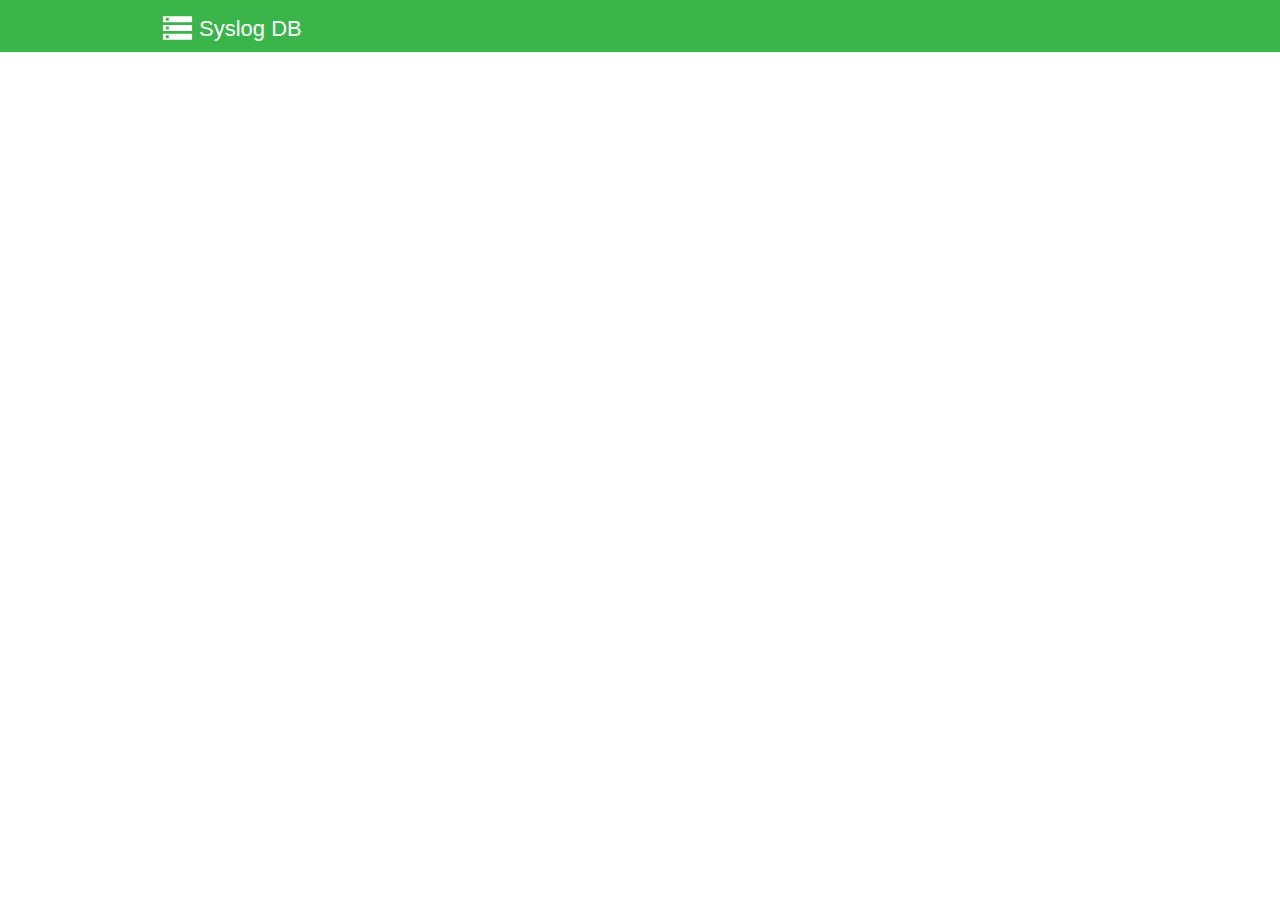
<file: web/index.html>
<!DOCTYPE html>
<html class="html" lang="ru-RU">
 <head>

  <script type="text/javascript">
   if(typeof Muse == "undefined") window.Muse = {}; window.Muse.assets = {"required":["jquery-1.8.3.min.js", "museutils.js", "jquery.watch.js", "index.css"], "outOfDate":[]};
</script>
  
  <meta http-equiv="Content-type" content="text/html;charset=UTF-8"/>
  <meta name="generator" content="2015.0.0.309"/>
  <title>dashboard</title>
  <!-- CSS -->
  <link rel="stylesheet" type="text/css" href="css/site_global.css?4052507572"/>
  <link rel="stylesheet" type="text/css" href="css/master_______-a.css?4041758487"/>
  <link rel="stylesheet" type="text/css" href="css/index.css?3838938011" id="pagesheet"/>
  <!-- Other scripts -->
  <script type="text/javascript">
   document.documentElement.className += ' js';
</script>
   </head>
 <body>

  <div class="clearfix" id="page"><!-- column -->
   <div class="position_content" id="page_position_content">
    <div class="browser_width colelem" id="u75-bw">
     <div id="u75"><!-- group -->
      <div class="clearfix" id="u75_align_to_page">
       <div class="grpelem" id="u138"><!-- custom html -->
        <svg xmlns="http://www.w3.org/2000/svg" width="35" height="40" fill="white" viewBox="0 0 24 24">
    <path d="M2 20h20v-4H2v4zm2-3h2v2H4v-2zM2 4v4h20V4H2zm4 3H4V5h2v2zm-4 7h20v-4H2v4zm2-3h2v2H4v-2z"/>
</svg>
</div>
       <div class="clearfix grpelem" id="u76-4"><!-- content -->
        <p>Syslog DB</p>
       </div>
      </div>
     </div>
    </div>
    <div class="colelem" id="u107"><!-- custom html -->
     <iframe src="http://91.151.187.30:1401/SyslogISS/indexSingleBar" scrolling="no" frameborder="no" width="970" height="70" align="left" allowfullscreen>
   
 </iframe>
</div>
    <div class="colelem" id="u109"><!-- custom html -->
     <iframe src="http://91.151.187.30:1401/SyslogISS/indexTable" scrolling="no" frameborder="no" width="970" height="600" align="center" allowfullscreen>
   
 </iframe>
</div>
    <div class="verticalspacer"></div>
   </div>
  </div>
  <!-- JS includes -->
  <script type="text/javascript">
   if (document.location.protocol != 'https:') document.write('\x3Cscript src="http://musecdn.businesscatalyst.com/scripts/4.0/jquery-1.8.3.min.js" type="text/javascript">\x3C/script>');
</script>
  <script type="text/javascript">
   window.jQuery || document.write('\x3Cscript src="scripts/jquery-1.8.3.min.js" type="text/javascript">\x3C/script>');
</script>
  <script src="scripts/museutils.js?183364071" type="text/javascript"></script>
  <script src="scripts/jquery.watch.js?71412426" type="text/javascript"></script>
  <!-- Other scripts -->
  <script type="text/javascript">
   $(document).ready(function() { try {
(function(){var a={},b=function(a){if(a.match(/^rgb/))return a=a.replace(/\s+/g,"").match(/([\d\,]+)/gi)[0].split(","),(parseInt(a[0])<<16)+(parseInt(a[1])<<8)+parseInt(a[2]);if(a.match(/^\#/))return parseInt(a.substr(1),16);return 0};(function(){$('link[type="text/css"]').each(function(){var b=($(this).attr("href")||"").match(/\/?css\/([\w\-]+\.css)\?(\d+)/);b&&b[1]&&b[2]&&(a[b[1]]=b[2])})})();(function(){$("body").append('<div class="version" style="display:none; width:1px; height:1px;"></div>');
for(var c=$(".version"),d=0;d<Muse.assets.required.length;){var f=Muse.assets.required[d],g=f.match(/([\w\-\.]+)\.(\w+)$/),k=g&&g[1]?g[1]:null,g=g&&g[2]?g[2]:null;switch(g.toLowerCase()){case "css":k=k.replace(/\W/gi,"_").replace(/^([^a-z])/gi,"_$1");c.addClass(k);var g=b(c.css("color")),h=b(c.css("background-color"));g!=0||h!=0?(Muse.assets.required.splice(d,1),"undefined"!=typeof a[f]&&(g!=a[f]>>>24||h!=(a[f]&16777215))&&Muse.assets.outOfDate.push(f)):d++;c.removeClass(k);break;case "js":k.match(/^jquery-[\d\.]+/gi)&&
typeof $!="undefined"?Muse.assets.required.splice(d,1):d++;break;default:throw Error("Unsupported file type: "+g);}}c.remove();if(Muse.assets.outOfDate.length||Muse.assets.required.length)c="Некоторые файлы на сервере могут отсутствовать или быть некорректными. Очистите кэш-память браузера и повторите попытку. Если проблему не удается устранить, свяжитесь с разработчиками сайта.",(d=location&&location.search&&location.search.match&&location.search.match(/muse_debug/gi))&&Muse.assets.outOfDate.length&&(c+="\nOut of date: "+Muse.assets.outOfDate.join(",")),d&&Muse.assets.required.length&&(c+="\nMissing: "+Muse.assets.required.join(",")),alert(c)})()})();/* body */
Muse.Utils.transformMarkupToFixBrowserProblemsPreInit();/* body */
Muse.Utils.prepHyperlinks(true);/* body */
Muse.Utils.resizeHeight()/* resize height */
Muse.Utils.fullPage('#page');/* 100% height page */
Muse.Utils.showWidgetsWhenReady();/* body */
Muse.Utils.transformMarkupToFixBrowserProblems();/* body */
} catch(e) { if (e && 'function' == typeof e.notify) e.notify(); else Muse.Assert.fail('Error calling selector function:' + e); }});
</script>
   </body>
</html>
</file>
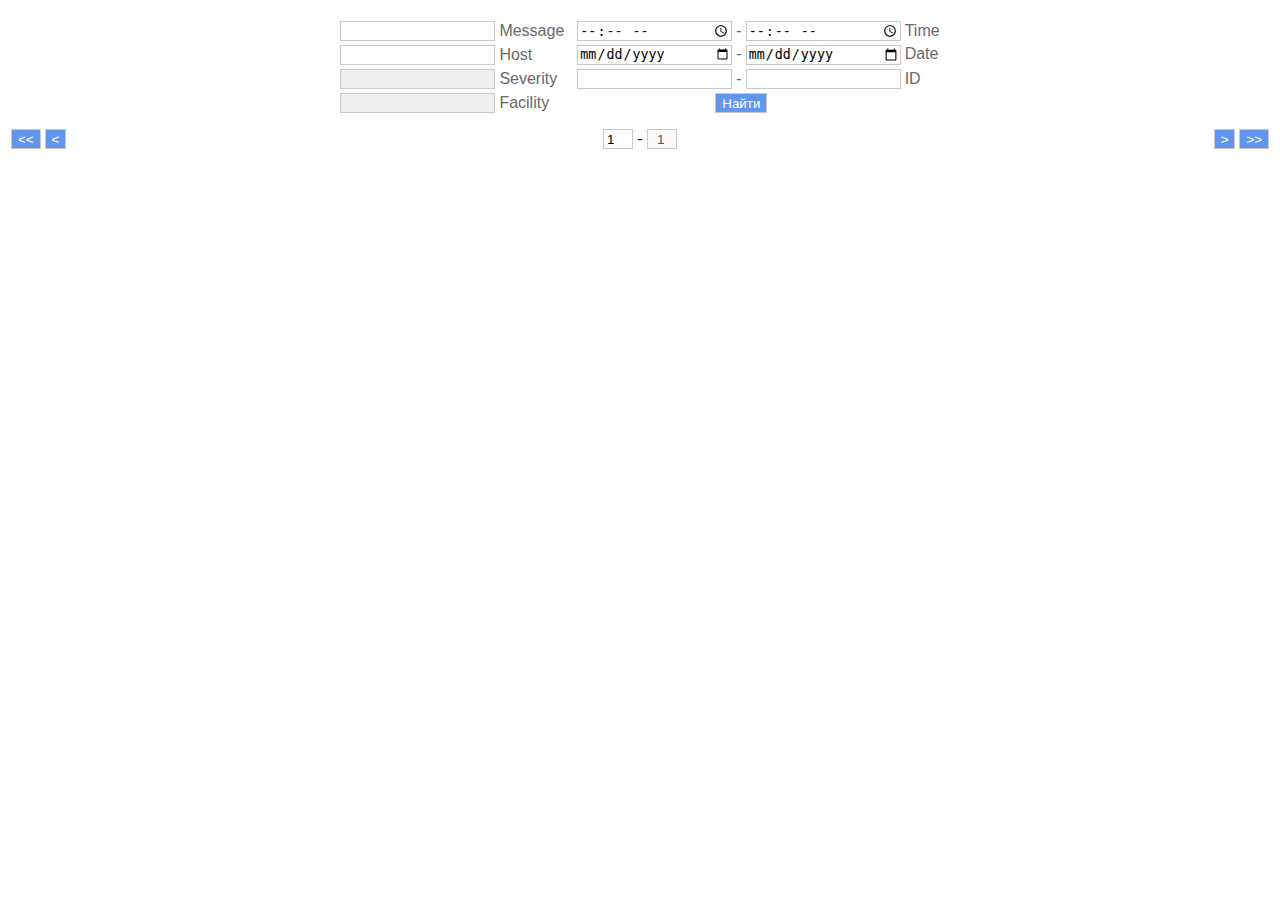
<file: web/pages/search/searchLogs.html>
<!DOCTYPE html>
<meta charset='utf-8'>
<html>
  <head>
      <script src="http://d3js.org/d3.v3.min.js" charset="utf-8"></script>
      
      <style>
          .inputSortForm { 
            margin: auto;
            padding: 10px;
           }
         
          .button{
            -webkit-appearance: none;
            appearance: none;
            border: solid 1px #c9c9c9;
            box-shadow: none;
            border-radius: 0;
            background-color: cornflowerblue;
            box-sizing: border-box;
            height: 20px;
            color: white;
          }
          
          .field{
              -webkit-appearance: none;
              appearance: none;
              border: solid 1px #c9c9c9;
              box-shadow: none;
              border-radius: 0;
              box-sizing: border-box;
              width: 155px;
              height: 20px;
          }
          
          .resultTable{
              padding-top: 5px;
              margin: auto;
              width: 100%;
          }
          .resultTableHeader{
              -webkit-appearance: none;
              appearance: none;
              height: 30px;
              font-family: sans-serif;
              background-color: #4CAF50;
              color: white;
          }
          .text{
              font-family: sans-serif;
              color: dimgrey;
              height: 25px;
              text-align: center;
          }
          
          .controllButtonsTable{
              width: 100%;
          }
          .controllButtonsRight{
              text-align: right;
          }
          .controllButtonsCurrentPageField{
              -webkit-appearance: none;
              appearance: none;
              border: solid 1px #c9c9c9;
              box-shadow: none;
              border-radius: 0;
              box-sizing: border-box;
              width: 30px;
              height: 20px;
              text-align: center;
          }
      </style>
  </head>
  <body>
 
      <div id="inputSortForm" class="inputSortForm" align="center">
              <table >
                    <tr>
                        <td>
                            <input id="MessageValue" type="text" name="Message" class="field"/>
                            <label class="text">Message</label>
                        </td>
                        <td style="padding-left: 10px">
                            <input id="TimeFromValue" type="time" name="TimeFrom" value="" class="field"/>
                            <label class="text">-</label>
                            <input id="TimeToValue" type="time" name="TimeTo" value="" class="field"/>
                            <label class="text">Time</label>
                        </td>
                    </tr>
                    <tr>
                        <td>
                            <input id="HostValue" type="text" name="Host" value="" class="field"/>
                            <label class="text">Host</label>
                        </td>
                        <td style="padding-left: 10px">
                            <input id="DateFromValue" type="date" name="DateFrom" value="" class="field"/>
                            <label class="text">-</label>
                            <input id="DateToValue" type="date" name="DateTo" value="" class="field"/>
                            <label class="text">Date</label>
                        </td>
                    </tr>
                    <tr>
                        <td>
                            <select id="SiverityValue" class="field">
                                <option></option>
                                <option>Emergency: system is unusable</option>
                                <option>Alert: action must be taken immediately</option>
                                <option>Critical: critical conditions</option>
                                <option>Error: error conditions</option>
                                <option>Warning: warning conditions</option>
                                <option>Notice: normal but significant condition</option>
                                <option>Informational: informational messages</option>
                                <option>Debug: debug-level messages</option>
                            </select>
                            <label class="text">Severity</label>
                            
                        </td>
                        <td style="padding-left: 10px">
                            <input id="IdFromValue" min="0" type="number" name="IdFrom" value="" class="field"/>
                            <label class="text">-</label>
                            <input id="IdToValue" min="0" type="number" name="IdTo" value="" class="field"/>
                            <label class="text">ID</label>
                        </td>
                    </tr>
                    <tr>
                        <td>
                            <select id="FacilityValue" class="field">
                                <option></option>
                                <option>kernel messages</option>
                                <option>user-level messages</option>
                                <option>mail system</option>
                                <option>system daemons</option>
                                <option>security/authorization messages</option>
                                <option>messages generated internally by syslog</option>
                                <option>line printer subsystem</option>
                                <option>network news subsystem</option>
                                <option>UUCP subsystem</option>
                                <option>clock daemon</option>
                                <option>security/authorization messages (note 2)</option>
                                <option>FTP daemon</option>
                                <option>NTP subsystem</option>
                                <option>log audit</option>
                                <option>log alert</option>
                                <option>clock daemon (note 2)</option>
                                <option>local use 0 (local0)</option>
                                <option>local use 1 (local1)</option>
                                <option>local use 2 (local2)</option>
                                <option>local use 3 (local3)</option>
                                <option>local use 4 (local4)</option>
                                <option>local use 5 (local5)</option>
                                <option>local use 6 (local6)</option>
                                <option>local use 7 (local7)</option>
                            </select>
                            <label class="text">Facility</label>
                        </td>
                        <td style="padding-left: 148px">
                            <input type="button" onclick="getData()" value="Найти" class="button"/>
                        </td>
                    </tr>
              </table>
      </div>

      
      

      <div id="controllButtons">
        <table class="controllButtonsTable">
            <tr>
                <td>
                    <button class="button" onclick="onChangeCurrentPage(false, false, true, false)"><<</button>
                    <button class="button" onclick="onChangeCurrentPage(true, false, false, false)"><</button>
                </td>
                <td style="text-align: center">
                    <input id="currentPage" min="1" max="5" type="number" name="currentPage" value="1" class="controllButtonsCurrentPageField" onChange="onChangeCurrentPage(false, false, false, false)"/>
                     -
                    <input id="currentPageMax" type="text" name="currentPageMAX" disabled=true value="1" class="controllButtonsCurrentPageField" style="padding-left: 0"/>
                </td>
                <td class="controllButtonsRight">
                    <button class="button" onclick="onChangeCurrentPage(false, true, false, false)">></button>
                    <button class="button" onclick="onChangeCurrentPage(false, false, false, true)">>></button>
                </td>
            </tr>
        </table>
      </div>
      <div id="resultTable" name="resultTable"></div>

      
     
    <script type='text/javascript' src='http://91.151.187.30:1401/SyslogISS/pages/search/script.js'></script>
  </body>
</html>
</file>
<file: web/css/site_global.css>
html
{
	min-height: 100%;
	min-width: 100%;
	-ms-text-size-adjust: none;
}

body,div,dl,dt,dd,ul,ol,li,nav,h1,h2,h3,h4,h5,h6,pre,code,form,fieldset,legend,input,button,textarea,p,blockquote,th,td,a
{
	margin: 0;
	padding: 0;
	border-width: 0;
	-webkit-transform-origin: left top;
	-ms-transform-origin: left top;
	-o-transform-origin: left top;
	transform-origin: left top;
}

table
{
	border-collapse: collapse;
	border-spacing: 0;
}

fieldset,img
{
	border: 0;
	-webkit-transform-origin: left top;
	-ms-transform-origin: left top;
	-o-transform-origin: left top;
	transform-origin: left top;
}

address,caption,cite,code,dfn,em,strong,th,var,optgroup
{
	font-style: inherit;
	font-weight: inherit;
}

del,ins
{
	text-decoration: none;
}

li
{
	list-style: none;
}

caption,th
{
	text-align: left;
}

h1,h2,h3,h4,h5,h6
{
	font-size: 100%;
	font-weight: inherit;
}

input,button,textarea,select,optgroup,option
{
	font-family: inherit;
	font-size: inherit;
	font-style: inherit;
	font-weight: inherit;
}

body
{
	font-family: Arial, Helvetica Neue, Helvetica, sans-serif;
	text-align: left;
	font-size: 14px;
	line-height: 17px;
	word-wrap: break-word;
	text-rendering: optimizeLegibility;/* kerning, primarily */
	-moz-font-feature-settings: 'liga';
	-ms-font-feature-settings: 'liga';
	-webkit-font-feature-settings: 'liga';
	font-feature-settings: 'liga';
}

@media screen and (-webkit-min-device-pixel-ratio:0)
{
	body { text-rendering:auto; }
}

a:link
{
	color: #0000FF;
	text-decoration: underline;
}

a:visited
{
	color: #800080;
	text-decoration: underline;
}

a:hover
{
	color: #0000FF;
	text-decoration: underline;
}

a:active
{
	color: #EE0000;
	text-decoration: underline;
}

a.nontext /* used to override default properties of 'a' tag */
{
	color: black;
	text-decoration: none;
	font-style: normal;
	font-weight: normal;
}

.normal_text
{
	color: #000000;
	direction: ltr;
	font-family: Arial, Helvetica Neue, Helvetica, sans-serif;
	font-size: 14px;
	font-style: normal;
	font-weight: normal;
	letter-spacing: 0px;
	line-height: 17px;
	text-align: left;
	text-decoration: none;
	text-indent: 0px;
	text-transform: none;
	vertical-align: 0px;
	padding: 0px;
}

.list0 li:before
{
	position: absolute;
	right: 100%;
	letter-spacing: 0px;
	text-decoration: none;
	font-weight: normal;
	font-style: normal;
}

.rtl-list li:before
{
	right: auto;
	left: 100%;
}

.nls-None > li:before,.nls-None .list3 > li:before,.nls-None .list6 > li:before
{
	margin-right: 6px;
	content: '•';
}

.nls-None .list1 > li:before,.nls-None .list4 > li:before,.nls-None .list7 > li:before
{
	margin-right: 6px;
	content: '○';
}

.nls-None,.nls-None .list1,.nls-None .list2,.nls-None .list3,.nls-None .list4,.nls-None .list5,.nls-None .list6,.nls-None .list7,.nls-None .list8
{
	padding-left: 34px;
}

.nls-None.rtl-list,.nls-None .list1.rtl-list,.nls-None .list2.rtl-list,.nls-None .list3.rtl-list,.nls-None .list4.rtl-list,.nls-None .list5.rtl-list,.nls-None .list6.rtl-list,.nls-None .list7.rtl-list,.nls-None .list8.rtl-list
{
	padding-left: 0px;
	padding-right: 34px;
}

.nls-None .list2 > li:before,.nls-None .list5 > li:before,.nls-None .list8 > li:before
{
	margin-right: 6px;
	content: '-';
}

.nls-None.rtl-list > li:before,.nls-None .list1.rtl-list > li:before,.nls-None .list2.rtl-list > li:before,.nls-None .list3.rtl-list > li:before,.nls-None .list4.rtl-list > li:before,.nls-None .list5.rtl-list > li:before,.nls-None .list6.rtl-list > li:before,.nls-None .list7.rtl-list > li:before,.nls-None .list8.rtl-list > li:before
{
	margin-right: 0px;
	margin-left: 6px;
}

.TabbedPanelsTab
{
	white-space: nowrap;
}

.MenuBar  .MenuBarView,.MenuBar  .SubMenuView /* Resets for ul and li in menus */
{
	display: block;
	list-style: none;
}

.MenuBar .SubMenu
{
	display: none;
	position: absolute;
}

.NoWrap
{
	white-space: nowrap;
	word-wrap: normal;
}

.rootelem /* the root of the artwork tree */
{
	margin-left: auto;
	margin-right: auto;
}

.colelem /* a child element of a column */
{
	display: inline;
	float: left;
	clear: both;
}

.colelem100 /* a child element of a column that is 100% width */
{
	clear: both;
}

.grpelem /* a child element of a group */
{
	display: inline;
	float: left;
}

.clearfix:after /* force a container to fit around floated items */
{
	content: "\0020";
	visibility: hidden;
	display: block;
	height: 0;
	clear: both;
}

*:first-child+html .clearfix /* IE7 */
{
	zoom: 1;
}

.clip_frame /* used to clip the contents as in the case of an image frame */
{
	overflow: hidden;
}

.inclusion_context /* context for positioning a group of elements that share the same height */
{
	display: table;
	table-layout: fixed;
	width: 0.01px;
}

.inclelem /* element of an inclusion context */
{
	display: table-cell;
	vertical-align: top;
}

.f3s_mid /* 3-slice frame, middle slice */
{
	background-repeat: repeat;
}

.f3s_top,.f3s_bot /* 3-slice frame, top slice */
{
	background-repeat: no-repeat;
}

.f9s_top_left,.f9s_bot_left /* 9-slice frame, left corner slice */
{
	background-repeat: no-repeat;
	background-position: left;
}

.f9s_top_right,.f9s_bot_right /* 9-slice frame, right corner slice */
{
	background-repeat: no-repeat;
	background-position: right;
}

.f9s_top_mid,.f9s_bot_mid /* 9-slice frame, top/bottom horizontal slice */
{
	background-repeat: repeat-x;
	background-position: 0px 0px;
}

.f9s_mid_left /* 9-slice frame, left vertical slice */
{
	background-repeat: repeat-y;
	background-position: left;
}

.f9s_mid_right /* 9-slice frame, right vertical slice */
{
	background-repeat: repeat-y;
	background-position: right;
}

.f9s_center /* 9-slice frame, center slice */
{
	background-repeat: repeat;
	background-position: 0px 0px;
}

.popup_anchor /* anchors an abspos popup */
{
	position: relative;
	width: 0px;
	height: 0px;
}

.popup_element
{
	z-index: 100000;
}

.svg
{
	display: block;
	vertical-align: top;
}

span.wrap /* used to force wrap after floated array when nested inside a paragraph */
{
	content: '';
	clear: left;
	display: block;
}

span.actAsInlineDiv /* used to simulate a DIV with inline display when already nested inside a paragraph */
{
	display: inline-block;
}

.position_content,.excludeFromNormalFlow /* used when child content is larger than parent */
{
	float: left;
}

.preload_images /* used to preload images used in non-default states */
{
	position: absolute;
	overflow: hidden;
	left: -9999px;
	top: -9999px;
	height: 1px;
	width: 1px;
}

preload /* used to specifiy the dimension of preload item */
{
	height: 1px;
	width: 1px;
}

.animateStates
{
	-webkit-transition: 0.3s ease-in-out;
	-moz-transition: 0.3s ease-in-out;
	-o-transition: 0.3s ease-in-out;
	transition: 0.3s ease-in-out;
}

input:focus,textarea:focus /* remove default focussed input styling */
{
	outline: none;
}

textarea
{
	resize: none;
	overflow: auto;
}

.fld-prompt /* form placeholders cursor behavior */
{
	pointer-events: none;
}

.wrapped-input /* form inputs & placeholders let div styling show thru */
{
	position: absolute;
	top: 0;
	left: 0;
	background: transparent;
	border: none;
}

.submit-btn /* form submit buttons on top of sibling elements */
{
	z-index: 50000;
	cursor: pointer;
}

.anchor_item /* used to specify anchor properties */
{
	width: 22px;
	height: 18px;
}

.MenuBar .SubMenuVisible,.MenuBarVertical .SubMenuVisible,.MenuBar .SubMenu .SubMenuVisible,.popup_element.Active,span.actAsPara,.actAsDiv,a.nonblock.nontext,img.block
{
	display: block;
}

.ose_ei
{
	visibility: hidden;
	z-index: 0;
}

.widget_invisible,.js .invi,.js .mse_pre_init,.js .an_invi /* used to hide the widget before loaded */
{
	visibility: hidden;
}

.no_vert_scroll
{
	overflow-y: hidden;
}

.always_vert_scroll
{
	overflow-y: scroll;
}

.always_horz_scroll
{
	overflow-x: scroll;
}

.popup_element.Inactive,.js .disn,.hidden
{
	display: none;
}

.fullscreen
{
	overflow: hidden;
	left: 0px;
	top: 0px;
	position: fixed;
	height: 100%;
	width: 100%;
	-moz-box-sizing: border-box;
	-webkit-box-sizing: border-box;
	-ms-box-sizing: border-box;
	box-sizing: border-box;
}

.fullwidth
{
	position: absolute;
}

.borderbox
{
	-moz-box-sizing: border-box;
	-webkit-box-sizing: border-box;
	-ms-box-sizing: border-box;
	box-sizing: border-box;
}

.scroll_wrapper
{
	position: absolute;
	overflow: auto;
	left: 0px;
	right: 0px;
	top: 0px;
	bottom: 0px;
	padding-top: 0px;
	padding-bottom: 0px;
	margin-top: 0px;
	margin-bottom: 0px;
}

.browser_width > *
{
	position: absolute;
	left: 0px;
	right: 0px;
}

.list0 li,.MenuBar .MenuItemContainer,.SlideShowContentPanel .fullscreen img
{
	position: relative;
}

.accordion_wrapper
{
	display: inline;
	float: left;
	width: 0px;
}

.fld-checkbox input[type=checkbox],.fld-radiobutton input[type=radio] /* Hide native checkbox */
{
	position: absolute;
	overflow: hidden;
	clip: rect(0px, 0px, 0px, 0px);
	height: 1px;
	width: 1px;
	margin: -1px;
	padding: 0;
	border: 0;
}

.fld-checkbox input[type=checkbox] + label,.fld-radiobutton input[type=radio] + label
{
	display: inline-block;
	background-repeat: no-repeat;
	cursor: pointer;
	float: left;
	width: 100%;
	height: 100%;
}

.pointer_cursor,.fld-recaptcha-mode,.fld-recaptcha-refresh,.fld-recaptcha-help
{
	cursor: pointer;
}

p,h1,h2,h3,h4,h5,h6,ol,ul,span.actAsPara /* disable Android font boosting */
{
	max-height: 1000000px;
}

.superscript
{
	vertical-align: super;
	font-size: 66%;
	line-height: 0;
}

.subscript
{
	vertical-align: sub;
	font-size: 66%;
	line-height: 0;
}

.wp-slideshow-clip,.SlideShowWidget /* disable pointer events on slide shows */
{
	-ms-touch-action: none;
	touch-action: none;
}
</file>
<file: web/css/master_______-a.css>
#u75
{
	background-color: #39B54A;
}

#u75_align_to_page
{
	position: relative;
}

#u138
{
	border-style: none;
	border-color: transparent;
	background-color: transparent;
	position: relative;
}

#u76-4
{
	background-color: transparent;
	line-height: 26px;
	color: #FFFFFF;
	font-size: 22px;
	font-family: Helvetica, Helvetica Neue, Arial, sans-serif;
	position: relative;
}
</file>
<file: web/css/index.css>
.version.index /* version checker */
{
	color: #0000E4;
	background-color: #D18B9B;
}

.html
{
	background-color: #FFFFFF;
}

#page
{
	z-index: 1;
	width: 960px;
	min-height: 499.84896110346074px;
	background-image: none;
	border-style: none;
	border-color: #000000;
	background-color: transparent;
	padding-bottom: 0px;
	margin-left: auto;
	margin-right: auto;
}

#page_position_content
{
	margin-top: -36px;
	padding-bottom: 62px;
	width: 0.01px;
}

#u75_align_to_page
{
	margin-left: auto;
	margin-right: auto;
	width: 960px;
	left: -100px;
}

#u138
{
	z-index: 7;
	width: 35px;
	min-height: 21px;
	margin-right: -10000px;
	margin-top: 8px;
	left: 100px;
}

#u76-4
{
	z-index: 3;
	width: 108px;
	min-height: 20px;
	margin-right: -10000px;
	margin-top: 16px;
	left: 139px;
}

#u75,#u75-bw
{
	z-index: 2;
	min-height: 52px;
}

#u107
{
	z-index: 8;
	width: 970px;
	min-height: 68px;
	border-style: none;
	border-color: transparent;
	background-color: transparent;
	left: -5px;
	margin-top: 29px;
	position: relative;
}

#u109
{
	z-index: 9;
	width: 970px;
	min-height: 539px;
	border-style: none;
	border-color: transparent;
	background-color: transparent;
	left: -5px;
	margin-top: 20px;
	position: relative;
}

body
{
	position: relative;
	min-width: 960px;
	padding-top: 36px;
	padding-bottom: 36px;
}

#page .verticalspacer
{
	clear: both;
}
</file>
